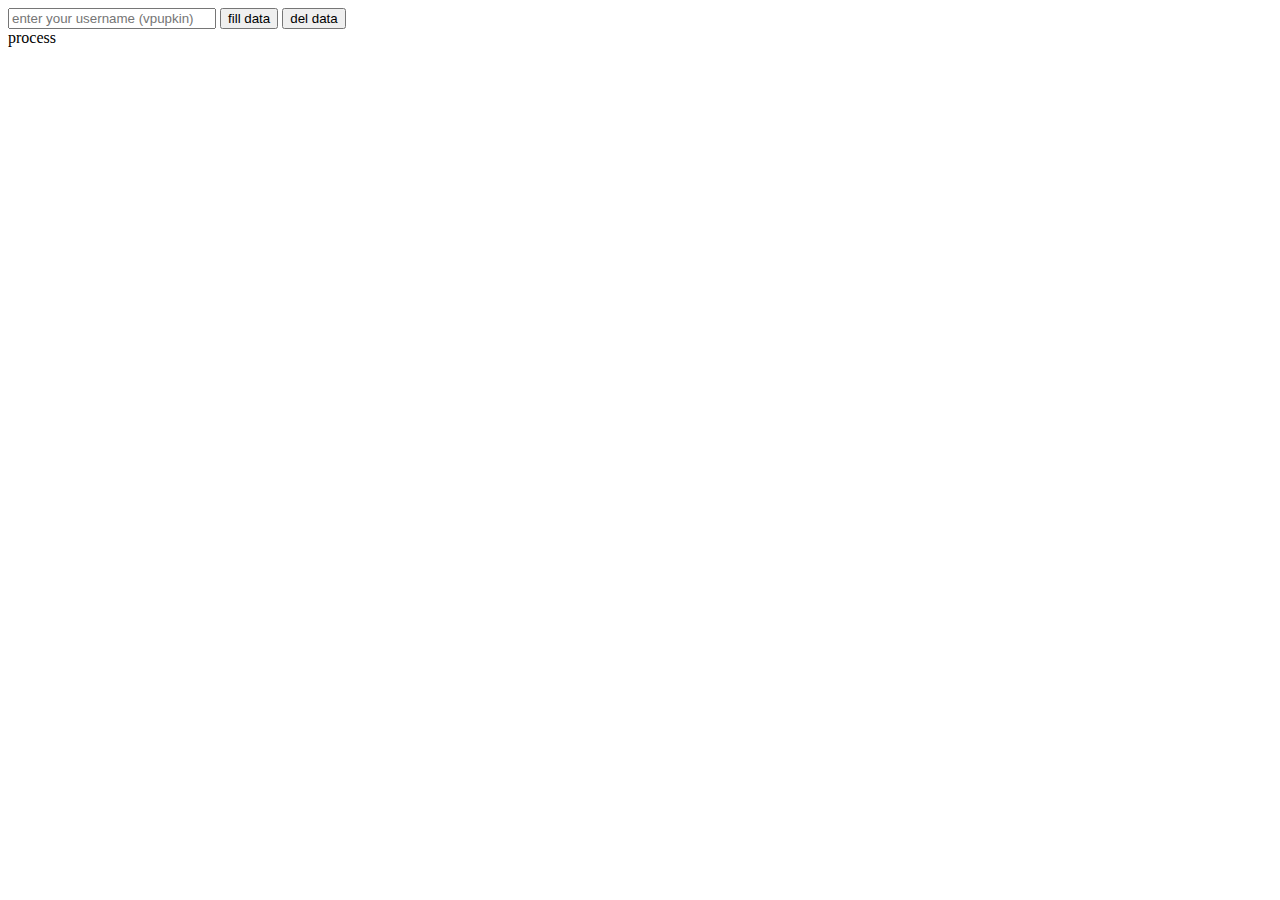
<file: addAndRemoveData.html>
<!DOCTYPE html>
<html lang="en">
<head>
    <meta charset="UTF-8">
    <title>add & remove data</title>
</head>
<body>
    <input id="input_name" oninput={onChangeInput(this)} value="" placeholder="enter your username (vpupkin)" style="width: 200px;">
    <button onclick="addDataBackendMethodPost()">fill data</button>
    <button onclick="delDataBackendMethodPost()">del data</button>
    <div>
        <span id="info">process</span>
    </div>

<script>
    window.onload = (event) => {
        const input = document.getElementById('input_name');
        const username = localStorage.getItem('username_brmsk');
        input.value = username ? username : '';
    };

    const onChangeInput = (e) => {
        localStorage.setItem('username_brmsk', e.value)
    }

    const getHttp = () => {
        let username = localStorage.getItem('username_brmsk'); // this is you username, example, vpupkin vproshachenko
        return username ? `https://mock-api.shpp.me/${username}/users` : '';
    }


    let border = { start: 0, end: 0 };
    const info = document.getElementById('info');

    const addDataBackendMethodPost = async () => {
        const http_api = getHttp();
        if (!http_api) return;

        const result = Object.entries(dataForBackend).map(([, a]) => a)
        for (let i = 0; i < result.length; i++) {
            const dat = result[i];
            const es = {
                name: dat.name,
                surname: dat.surname,
                avatar: dat.avatar,
                birthday: dat.birthday,
            }

            info.innerHTML = 'add name: ' + es.name;
            console.clear();
            console.log('Add name: ' + es.name);

            await fetch(http_api, {
                method: 'POST',
                body: JSON.stringify(es),
                headers: {
                    "Content-Type": "application/json",
                },
            })
                .then(response => {
                    if (response.ok) {
                        return response.json();
                    }
                    console.log('-response - ', response)
                })
                .catch(error => {
                    console.log(error)
                });(es);
        }
        info.innerHTML = 'Complete';
        console.log('Complete');
    }

    const delDataBackendMethodPost = async () => {
        const http_api = getHttp();
        if (!http_api) return;

        await fetch(http_api, {
            'cache-control': "no-cache",
            'cache': "no-store",
        })
            .then(response => {
                return response.json();
            })
            .then(res => {
                const result = Object.entries(res.data).map(([i]) => i)
                border.start = +result[0]
                border.end = +result[result.length - 1]
            })


        for (let i = border.start; i < border.end + 1; i++) {
            info.innerHTML = 'Process delete data: ' + i;
            console.clear();
            console.log('Process delete data: ' + i);

            await fetch(http_api + '/' + i   , {
                method: 'DELETE',
            })
        }
        info.innerHTML = 'Deleted. Complit.';
        console.log('Deleted. Complit.');
    }

    const dataForBackend = {
        "3": {
            "name": "Jairo",
            "surname": "Reichert",
            "avatar": "https://s3.amazonaws.com/uifaces/faces/twitter/guiiipontes/128.jpg",
            "birthday": "2020-09-25T22:00:10.356Z",
            "id": 3
        },
        "4": {
            "name": "Norberto",
            "surname": "Schamberger",
            "avatar": "https://s3.amazonaws.com/uifaces/faces/twitter/roybarberuk/128.jpg",
            "birthday": "2020-10-13T18:05:46.896Z",
            "id": 4
        },
        "5": {
            "name": "Donato",
            "surname": "Tillman",
            "avatar": "https://s3.amazonaws.com/uifaces/faces/twitter/gabrielizalo/128.jpg",
            "birthday": "2021-01-19T16:50:24.233Z",
            "id": 5
        },
        "6": {
            "name": "Emile",
            "surname": "O'Keefe",
            "avatar": "https://s3.amazonaws.com/uifaces/faces/twitter/pcridesagain/128.jpg",
            "birthday": "2020-08-04T00:47:46.467Z",
            "id": 6
        },
        "7": {
            "name": "Carter",
            "surname": "Bernier",
            "avatar": "https://s3.amazonaws.com/uifaces/faces/twitter/chrisslowik/128.jpg",
            "birthday": "2021-02-10T22:21:57.628Z",
            "id": 7
        },
        "8": {
            "name": "Hiram",
            "surname": "Wuckert",
            "avatar": "https://s3.amazonaws.com/uifaces/faces/twitter/jjsiii/128.jpg",
            "birthday": "2020-08-27T01:43:52.068Z",
            "id": 8
        },
        "9": {
            "name": "Jarrett",
            "surname": "Simonis",
            "avatar": "https://s3.amazonaws.com/uifaces/faces/twitter/badlittleduck/128.jpg",
            "birthday": "2020-09-09T05:08:50.270Z",
            "id": 9
        },
        "10": {
            "name": "Tom",
            "surname": "Russel",
            "avatar": "https://s3.amazonaws.com/uifaces/faces/twitter/thaisselenator_/128.jpg",
            "birthday": "2020-10-26T02:30:40.837Z",
            "id": 10
        },
        "11": {
            "name": "Marcelina",
            "surname": "Beer",
            "avatar": "https://s3.amazonaws.com/uifaces/faces/twitter/vonachoo/128.jpg",
            "birthday": "2020-11-04T04:04:42.141Z",
            "id": 11
        },
        "12": {
            "name": "Matteo",
            "surname": "Kuphal",
            "avatar": "https://s3.amazonaws.com/uifaces/faces/twitter/ryanjohnson_me/128.jpg",
            "birthday": "2020-09-26T13:21:09.380Z",
            "id": 12
        },
        "13": {
            "name": "Lambert",
            "surname": "Heller",
            "avatar": "https://s3.amazonaws.com/uifaces/faces/twitter/stefanotirloni/128.jpg",
            "birthday": "2020-06-15T07:05:13.408Z",
            "id": 13
        },
        "15": {
            "name": "Mae",
            "surname": "Fay",
            "avatar": "https://s3.amazonaws.com/uifaces/faces/twitter/herbigt/128.jpg",
            "birthday": "2020-08-18T20:21:18.997Z",
            "id": 15
        },
        "16": {
            "name": "Ryann",
            "surname": "Conroy",
            "avatar": "https://s3.amazonaws.com/uifaces/faces/twitter/elbuscainfo/128.jpg",
            "birthday": "2021-05-22T21:24:21.453Z",
            "id": 16
        },
        "17": {
            "name": "Mozelle",
            "surname": "Schulist",
            "avatar": "https://s3.amazonaws.com/uifaces/faces/twitter/kaspernordkvist/128.jpg",
            "birthday": "2021-02-28T19:30:33.766Z",
            "id": 17
        },
        "18": {
            "name": "Mohamed",
            "surname": "Bogisich",
            "avatar": "https://s3.amazonaws.com/uifaces/faces/twitter/gu5taf/128.jpg",
            "birthday": "2020-07-17T06:39:20.930Z",
            "id": 18
        },
        "19": {
            "name": "Vivian",
            "surname": "Funk",
            "avatar": "https://s3.amazonaws.com/uifaces/faces/twitter/jeremery/128.jpg",
            "birthday": "2020-09-16T20:05:59.404Z",
            "id": 19
        },
        "21": {
            "name": "Florine",
            "surname": "Kassulke",
            "avatar": "https://s3.amazonaws.com/uifaces/faces/twitter/imomenui/128.jpg",
            "birthday": "2020-07-25T19:09:10.172Z",
            "id": 21
        },
        "22": {
            "name": "Dixie",
            "surname": "Pfeffer",
            "avatar": "https://s3.amazonaws.com/uifaces/faces/twitter/ultragex/128.jpg",
            "birthday": "2021-02-03T22:21:17.012Z",
            "id": 22
        },
        "23": {
            "name": "Rita",
            "surname": "Turner",
            "avatar": "https://s3.amazonaws.com/uifaces/faces/twitter/fotomagin/128.jpg",
            "birthday": "2021-01-30T10:34:49.694Z",
            "id": 23
        },
        "24": {
            "name": "Javonte",
            "surname": "Powlowski",
            "avatar": "https://s3.amazonaws.com/uifaces/faces/twitter/dshster/128.jpg",
            "birthday": "2021-03-28T04:23:43.704Z",
            "id": 24
        },
        "25": {
            "name": "Clifford",
            "surname": "O'Kon",
            "avatar": "https://s3.amazonaws.com/uifaces/faces/twitter/ernestsemerda/128.jpg",
            "birthday": "2020-11-27T15:39:45.338Z",
            "id": 25
        },
        "26": {
            "name": "Reid",
            "surname": "Kilback",
            "avatar": "https://s3.amazonaws.com/uifaces/faces/twitter/iduuck/128.jpg",
            "birthday": "2020-12-09T19:22:54.562Z",
            "id": 26
        },
        "27": {
            "name": "Zackery",
            "surname": "Satterfield",
            "avatar": "https://s3.amazonaws.com/uifaces/faces/twitter/thibaut_re/128.jpg",
            "birthday": "2020-07-12T01:04:37.114Z",
            "id": 27
        },
        "28": {
            "name": "Eladio",
            "surname": "Herman",
            "avatar": "https://s3.amazonaws.com/uifaces/faces/twitter/michaelbrooksjr/128.jpg",
            "birthday": "2021-05-30T11:39:59.849Z",
            "id": 28
        },
        "29": {
            "name": "Lilliana",
            "surname": "Kovacek",
            "avatar": "https://s3.amazonaws.com/uifaces/faces/twitter/ahmetalpbalkan/128.jpg",
            "birthday": "2020-10-12T19:03:47.463Z",
            "id": 29
        },
        "30": {
            "name": "Alexa",
            "surname": "Kshlerin",
            "avatar": "https://s3.amazonaws.com/uifaces/faces/twitter/karsh/128.jpg",
            "birthday": "2020-07-21T13:34:35.615Z",
            "id": 30
        },
        "31": {
            "name": "Yessenia",
            "surname": "Donnelly",
            "avatar": "https://s3.amazonaws.com/uifaces/faces/twitter/keryilmaz/128.jpg",
            "birthday": "2021-04-14T16:27:19.942Z",
            "id": 31
        },
        "32": {
            "name": "Sherman",
            "surname": "Brakus",
            "avatar": "https://s3.amazonaws.com/uifaces/faces/twitter/uxward/128.jpg",
            "birthday": "2021-02-13T00:48:23.734Z",
            "id": 32
        },
        "33": {
            "name": "Gretchen",
            "surname": "Labadie",
            "avatar": "https://s3.amazonaws.com/uifaces/faces/twitter/murrayswift/128.jpg",
            "birthday": "2021-01-11T06:51:39.439Z",
            "id": 33
        },
        "34": {
            "name": "Jarrell",
            "surname": "Douglas",
            "avatar": "https://s3.amazonaws.com/uifaces/faces/twitter/edgarchris99/128.jpg",
            "birthday": "2020-06-29T19:59:54.735Z",
            "id": 34
        },
        "35": {
            "name": "Ova",
            "surname": "Collier",
            "avatar": "https://s3.amazonaws.com/uifaces/faces/twitter/emmandenn/128.jpg",
            "birthday": "2020-10-27T22:40:43.339Z",
            "id": 35
        },
        "36": {
            "name": "Magnus",
            "surname": "Roob",
            "avatar": "https://s3.amazonaws.com/uifaces/faces/twitter/nicolai_larsen/128.jpg",
            "birthday": "2020-09-16T18:47:25.901Z",
            "id": 36
        },
        "37": {
            "name": "Felicia",
            "surname": "Pagac",
            "avatar": "https://s3.amazonaws.com/uifaces/faces/twitter/faisalabid/128.jpg",
            "birthday": "2020-10-10T23:42:19.519Z",
            "id": 37
        },
        "38": {
            "name": "Ceasar",
            "surname": "Ledner",
            "avatar": "https://s3.amazonaws.com/uifaces/faces/twitter/koridhandy/128.jpg",
            "birthday": "2021-04-09T17:32:55.476Z",
            "id": 38
        },
        "39": {
            "name": "Kelly",
            "surname": "Jerde",
            "avatar": "https://s3.amazonaws.com/uifaces/faces/twitter/haligaliharun/128.jpg",
            "birthday": "2021-03-30T00:49:48.506Z",
            "id": 39
        },
    };
</script>
</body>
</html>
</file>
